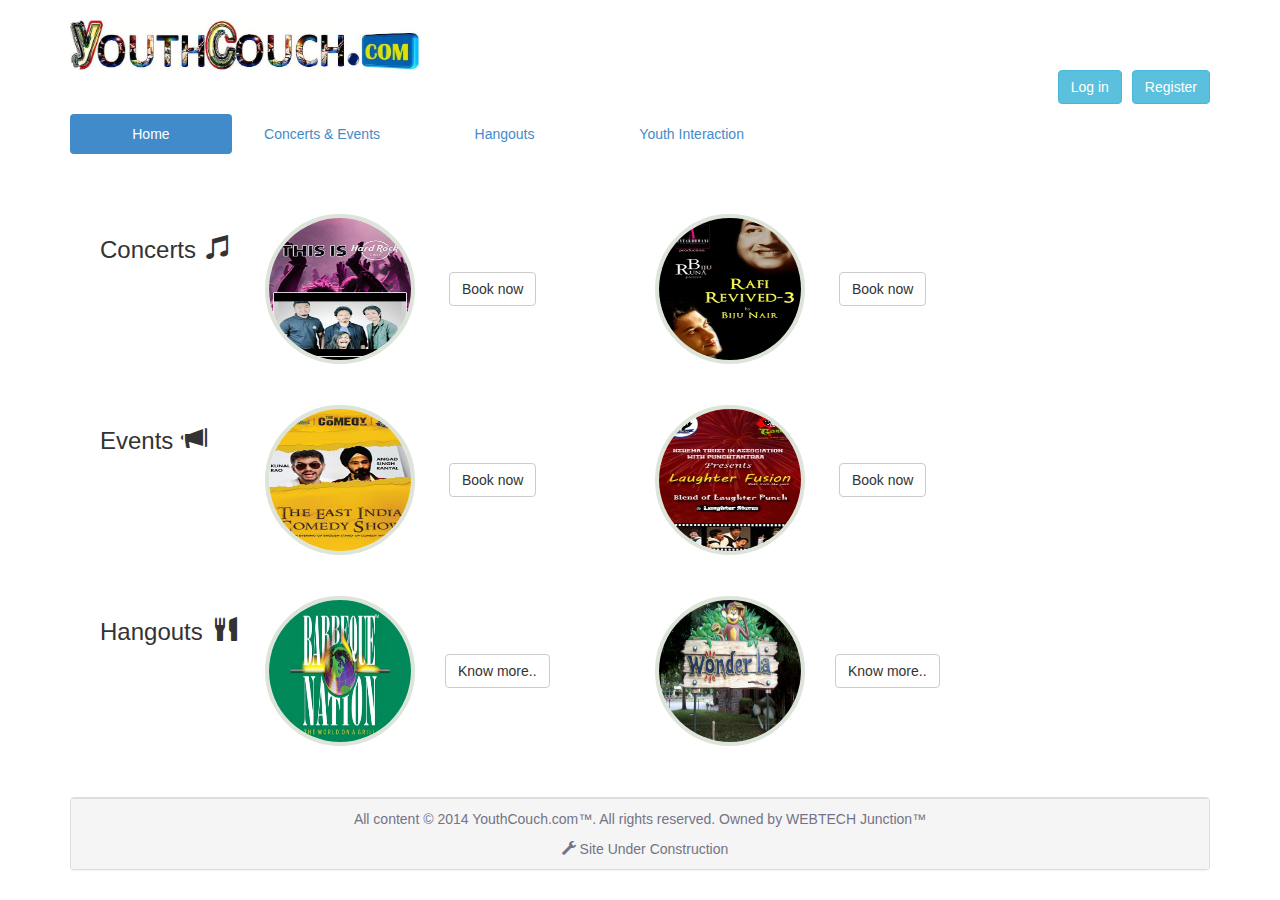
<file: index.html>
<!DOCTYPE html>
<html lang="en">
  <head>
    <meta charset="utf-8">
    <meta http-equiv="X-UA-Compatible" content="IE=edge">
    <meta name="viewport" content="width=device-width, initial-scale=1">
    <title>YouthCouch | Home</title>
<link rel="shortcut icon" href="images/favicon.ico" type="image/x-icon">
    <link href="css/userdefined.css" rel="stylesheet">
    <!-- Bootstrap -->
    <link href="css/bootstrap.min.css" rel="stylesheet">

    <!-- HTML5 Shim and Respond.js IE8 support of HTML5 elements and media queries -->
    <!-- WARNING: Respond.js doesn't work if you view the page via file:// -->
    <!--[if lt IE 9]>
      <script src="https://oss.maxcdn.com/libs/html5shiv/3.7.0/html5shiv.js"></script>
      <script src="https://oss.maxcdn.com/libs/respond.js/1.4.2/respond.min.js"></script>
    <![endif]-->
  </head>
  <body>
    <div class="container">
    <h1><a href="index.html">
    <img src="images/logo.jpg" class="img-responsive" alt="YouthCouch" style="width: 350px; height: 50px;"></a>
  <a href="register.html"><button type="button" class="btn btn-info" style="float:right">Register</button></a><a href="login.html"> <button type="button" class="btn btn-info" style="float:right; margin-right:10px;">Log in</button></h1></a>
   </div>




<div class="container" style="margin-top:  10px;">
<ul class="nav nav-pills nav-justified">
  <li class="active" ><a href="index.html">Home</a></li>
  <li ><a href="events.html">Concerts &amp; Events</a></li>
   <li><a href="hangouts.html">Hangouts</a></li>
   <li><a href="youth.html">Youth Interaction</a></li> 
   <li></li> 
   <li></li>
   <li></li>
   <li></li>
</ul>



</div>

 
        
                  
            
   
       


<div class="container" style="margin-top:20px; margin-left: 100px;">

<div class="row" style="margin-top:40px;">
 <h3 style="float :left; width: 150px;">Concerts<span class="glyphicon glyphicon-music" style="margin-left: 10px;"></span></h3>
  <div class="col-md-4">

   <a href="#concert_1" id="concert_1_pop"><img src="images/concert-top-1.jpg" alt="24x24" class="img-circle" style="width: 150px; height: 150px; border: 4px solid rgba(221, 228, 217, 1);"></a>
  <button type="button" class="btn btn-default" style="margin-left: 30px;">
  Book now
  </button>
  </div>

  <div class="col-md-4">
  <a href="#concert_2" id="concert_2_pop"> <img src="images/concert-top-2.jpg" alt="24x24" class="img-circle" style="width: 150px; height: 150px; border: 4px solid rgba(221, 228, 217, 1);"></a>
  <button type="button" class="btn btn-default" style="margin-left: 30px;">Book now</button>
  </div>

  <div class="col-md-4">
  
  </div>
</div>


<div class="row" style="margin-top:40px;">
 <h3 style="float :left; width: 150px; ">Events<span class="glyphicon glyphicon-bullhorn" style="margin-left: 10px;"></span></h3>
  <div class="col-md-4"> <a href="#concert_1" id="concert_1_pop">
<img src="images/event-top-1.jpg" alt="24x24" class="img-circle" style="width: 150px; height: 150px; border: 4px solid rgba(221, 228, 217, 1);"></a>
<button type="button" class="btn btn-default" style="margin-left: 30px;">Book now</button>
  </div>
  <div class="col-md-4"> <a href="#concert_2" id="concert_2_pop">
<img src="images/event-top-2.jpg" alt="24x24" class="img-circle" style="width: 150px; height: 150px; border: 4px solid rgba(221, 228, 217, 1);"></a>
<button type="button" class="btn btn-default" style="margin-left: 30px;">Book now</button>
  </div>
  <div class="col-md-4">
 
  </div>  
</div>

<!--
<div class="row" style="margin-top:40px;">
 <h3 style="float :left; width: 150px;">Shop<span class="glyphicon glyphicon-shopping-cart" style="margin-left: 10px;"></span>
</h3>

  <div class="col-md-4">
    <img src="images/shop-top-1.jpg" alt="24x24" class="img-circle" style="width: 150px; height: 150px; border: 4px solid rgba(221, 228, 217, 1);"><button type="button" class="btn btn-default" style="margin-left: 30px;">Buy now</button>
   </div>
  <div class="col-md-4">
    <img src="images/shop-top-2.jpg" alt="24x24" class="img-circle" style="width: 150px; height: 150px; border: 4px solid rgba(221, 228, 217, 1);"><button type="button" class="btn btn-default" style="margin-left: 30px;">Buy now</button>
  </div>
  <div class="col-md-4">
    
  </div>
</div>

-->

<div class="row" style="margin-top:40px;">
 <h3 style="float :left; width: 150px;">Hangouts<span class="glyphicon glyphicon-cutlery" style="margin-left: 10px;"></span>
</h3>

  <div class="col-md-4">
    <img src="images/hangout-top-1.jpg" alt="24x24" class="img-circle" style="width: 150px; height: 150px; border: 4px solid rgba(221, 228, 217, 1);"><button type="button" class="btn btn-default" style="margin-left: 30px;">Know more..</button>
   </div>
  <div class="col-md-4">
    <img src="images/hangout-top-2.jpg" alt="24x24" class="img-circle" style="width: 150px; height: 150px; border: 4px solid rgba(221, 228, 217, 1);"><button type="button" class="btn btn-default" style="margin-left: 30px;">Know more..</button>
  </div>
  <div class="col-md-4">
    
  </div>
</div>



</div>




<div class="container" style="margin-top: 50px;">

<div class="panel panel-default">

  <div class="panel-footer" style="color: rgba(115, 115, 135, 1);"><center><!--<span class="glyphicon glyphicon-copyright-mark"></span> YouthCouch Pvt. Ltd. <span class=" glyphicon glyphicon-chevron-left"></span><span class=" glyphicon glyphicon-chevron-right"></span> <span class=" glyphicon glyphicon-heart"></span> by <a href="http://jeevanmr.com" target="_blank" style="text-decoration: none">Jeevan </a>  --><p>All content © 2014 YouthCouch.com™. All rights reserved. Owned by WEBTECH Junction™</p> <span class=" glyphicon glyphicon-wrench" style="margin-left: 10px; "></span> Site Under Construction
</center></div>
</div>


</div>










 <!-- popup form #1 -->
        <a href="#x" class="overlay" id="login_form"></a>
        <div class="popup">
            <h2>Welcome Guest!</h2>
            <p>Please enter your login and password here</p>
            <div>
                <label for="login">Login</label>
                <input type="text" id="login" value="" />
            </div>
            <div>
                <label for="password">Password</label>
                <input type="password" id="password" value="" />
            </div>
            <input type="button" value="Log In" />

            <a class="close" href="#close"></a>
        </div>

        <!-- popup form #2 -->
        <a href="#x" class="overlay" id="join_form"></a>
        <div class="popup">
            <h2>Sign Up</h2>
            <p>Please enter your details here</p>
            <div>
                <label for="email">Login (Email)</label>
                <input type="text" id="email" value="" />
            </div>
            <div>
                <label for="pass">Password</label>
                <input type="password" id="pass" value="" />
            </div>
            <div>
                <label for="firstname">First name</label>
                <input type="text" id="firstname" value="" />
            </div>
            <div>
                <label for="lastname">Last name</label>
                <input type="text" id="lastname" value="" />
            </div>
            <input type="button" value="Sign Up" />   or   <a href="#login_form" id="login_pop">Log In</a>

            <a class="close" href="#close"></a>
        </div>



 <!-- popup form #1 -->
        <a href="#x" class="overlay" id="concert_1"></a>
        <div class="popup">
        <img src="images/concert-top-1.jpg" style="float: left; margin-right: 10px; border: 5px solid black; ">
            <p>
        <h3>Seed of changes – Live Music</h3><br>

<b>Day&amp;Date</b>: Thursday, 10 July 2014<br>

<b>Time </b>: 08:00 PM onwards<br>

<b>Venue </b>: Hard Rock Cafe, 40 St Marks Road, Bangalore - 560001<br>

<b>Language </b>: English<br>

<b>Genre</b> :International Music, Rock<br><br>

An idea doesn't die... it grows when it meets ripe minds helping them grow, or it just stays waiting to be 

found. 'Seed of Changes' represents an idea which finds expression through their music.The band started 

somewhere in 2009 with founding member Arnav Borg. The line-up was complete when writer Prabigya 

joined the band in 2011.The idea was to create music that relates to the daily life of common man and the 

struggles he has to face. The music revolves around rock but incorporates elements from various other 

styles, blended and bested to define the band.<br><br>

<b>Band Members</b>:

Arnav Borg,

Chiranjib Debberma,

Prabigya Bharati,

Kelvin Malakar.</p>
            <a class="close" href="#close"></a>
        </div>




 <a href="#x" class="overlay" id="concert_2"></a>
        <div class="popup">
        <img src="images/concert-top-2.jpg" style="float: left; margin-right: 10px; border: 5px solid black; ">
            <p>
        <h3>Rafi Revived-3 by Biju Nair</h3><br>

<b>Day &amp; Date</b>: Saturday, 12 July 2014<br>

 <b>Time </b>: 06:15 PM onwards.<br>

<b>Venue </b>: Chowdiah Memorial Hall, 16th Cross, G.D. Park Extension,2nd Main Road,Malleswaram,Bangalore-560003.<br>

<b>Language </b>: Hindi<br>

<b>Genre</b>: Bollywood, Retro<br>

<b>Duration</b>: 3 hours<br>

<b>Director</b>: Biju Nair, Runa Sikdar<br><br>

Antardhwani is back with the mega musical event RAFI REVIVED - 3!

A signature tribute to the legendary singer Mohammed Rafi Saab.

This is a very special tribute to the legend by Biju Nair & team!

A team of the most talented singers of Bangalore will perform the most popular and rare songs of this 

legend of Hindi cinema! This designer musical event will showcase a totally different show!

There will also be a unique set design dedicated to the Master of Melody. This team of reputed 

singers has Sony TV Indian Idol finalist Biju Nair, Voice of Bangalore winner Aishwarya Kasinathan, 

the melodious Shruthi Bhide, singers Raghupati Jha, Rahul Sindagi, Ankita Kundu and our guest 

singers Kishore Kumar & Jaideep Varier! The show will be hosted by our popular MC Sanjay Singh.</p>
            <a class="close" href="#close"></a>
        </div>









    <!-- jQuery (necessary for Bootstrap's JavaScript plugins) -->
    <script src="https://ajax.googleapis.com/ajax/libs/jquery/1.11.0/jquery.min.js"></script>
    <!-- Include all compiled plugins (below), or include individual files as needed -->
    <script src="js/bootstrap.min.js"></script>
  </body>
</html>
</file>
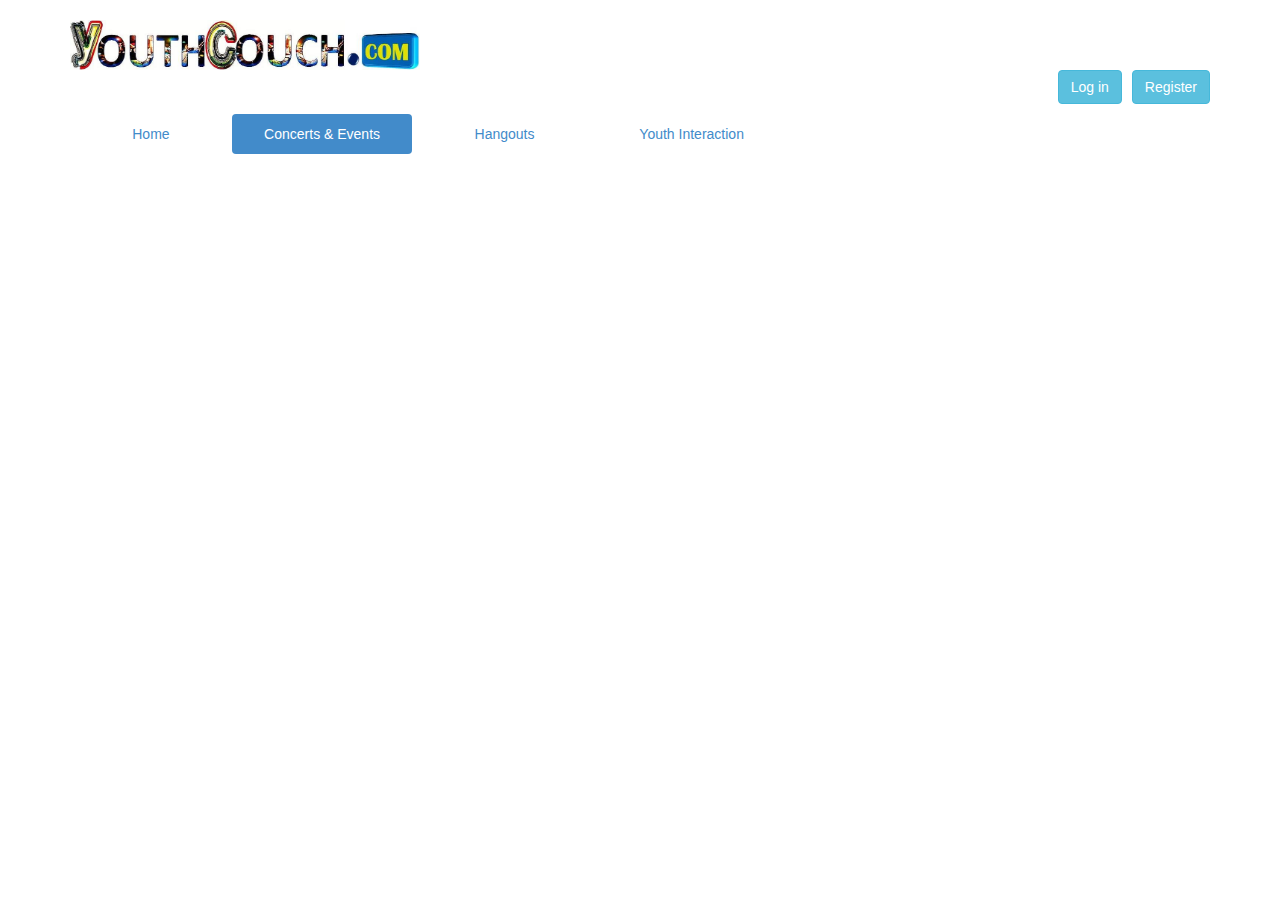
<file: events.html>
<!DOCTYPE html>
<html lang="en">
  <head>
    <meta charset="utf-8">
    <meta http-equiv="X-UA-Compatible" content="IE=edge">
    <meta name="viewport" content="width=device-width, initial-scale=1">
    <link rel="shortcut icon" href="images/favicon.ico" />
    <title>YouthCouch | Concerts &amp; Events</title>

    <!-- Bootstrap -->
    <link href="css/bootstrap.min.css" rel="stylesheet">

    <!-- HTML5 Shim and Respond.js IE8 support of HTML5 elements and media queries -->
    <!-- WARNING: Respond.js doesn't work if you view the page via file:// -->
    <!--[if lt IE 9]>
      <script src="https://oss.maxcdn.com/libs/html5shiv/3.7.0/html5shiv.js"></script>
      <script src="https://oss.maxcdn.com/libs/respond.js/1.4.2/respond.min.js"></script>
    <![endif]-->
  </head>
  <body>
    <div class="container">
    <h1><a href="index.html">
    <img src="images/logo.jpg" class="img-responsive" alt="Responsive image" style="width: 350px; height: 50px;"></a>
  <a href="register.html"><button type="button" class="btn btn-info" style="float:right">Register</button></a><a href="login.html"> <button type="button" class="btn btn-info" style="float:right; margin-right:10px;">Log in</button></h1></a>
   </div>


<div class="container" style="margin-top:  10px;">
<ul class="nav nav-pills nav-justified">
  <li ><a href="index.html">Home</a></li>
  <li class="active"><a href="events.html">Concerts &amp; Events</a></li>
   <li><a href="hangouts.html">Hangouts</a></li>
   <li><a href="youth.html">Youth Interaction</a></li> 
   <li></li> 
   <li></li>
   <li></li>
   <li></li>
</ul>


</div>



    <!-- jQuery (necessary for Bootstrap's JavaScript plugins) -->
    <script src="https://ajax.googleapis.com/ajax/libs/jquery/1.11.0/jquery.min.js"></script>
    <!-- Include all compiled plugins (below), or include individual files as needed -->
    <script src="js/bootstrap.min.js"></script>
  </body>
</html>
</file>
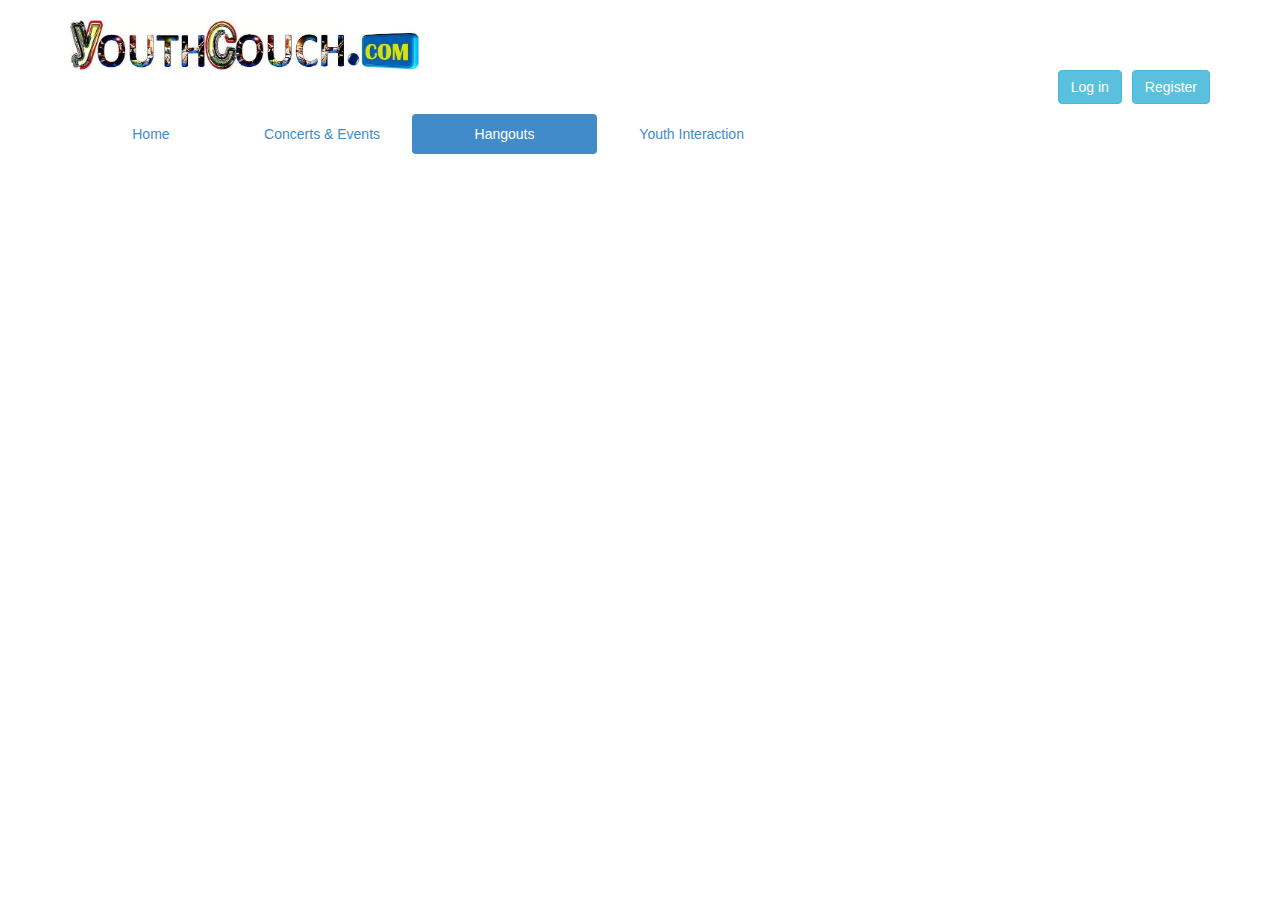
<file: hangouts.html>
<!DOCTYPE html>
<html lang="en">
  <head>
    <meta charset="utf-8">
    <meta http-equiv="X-UA-Compatible" content="IE=edge">
    <meta name="viewport" content="width=device-width, initial-scale=1">
    <title>YouthCouch | Hangouts</title>
<link rel="shortcut icon" href="images/favicon.ico" />
    <!-- Bootstrap -->
    <link href="css/bootstrap.min.css" rel="stylesheet">

    <!-- HTML5 Shim and Respond.js IE8 support of HTML5 elements and media queries -->
    <!-- WARNING: Respond.js doesn't work if you view the page via file:// -->
    <!--[if lt IE 9]>
      <script src="https://oss.maxcdn.com/libs/html5shiv/3.7.0/html5shiv.js"></script>
      <script src="https://oss.maxcdn.com/libs/respond.js/1.4.2/respond.min.js"></script>
    <![endif]-->

    
  </head>
  <body>
    <div class="container">
    <h1><a href="index.html">
    <img src="images/logo.jpg" class="img-responsive" alt="Responsive image" style="width: 350px; height: 50px;"></a>
  <a href="register.html"><button type="button" class="btn btn-info" style="float:right">Register</button></a><a href="login.html"> <button type="button" class="btn btn-info" style="float:right; margin-right:10px;">Log in</button></h1></a>
   </div>




<div class="container" style="margin-top:  10px;">
<ul class="nav nav-pills nav-justified">
  <li ><a href="index.html">Home</a></li>
  <li ><a href="events.html">Concerts &amp; Events</a></li>
   <li class="active"><a href="hangouts.html">Hangouts</a></li>
   <li><a href="youth.html">Youth Interaction</a></li> 
   <li></li> 
   <li></li>
   <li></li>
   <li></li>
</ul>

</div>



    <!-- jQuery (necessary for Bootstrap's JavaScript plugins) -->
    <script src="https://ajax.googleapis.com/ajax/libs/jquery/1.11.0/jquery.min.js"></script>
    <!-- Include all compiled plugins (below), or include individual files as needed -->
    <script src="js/bootstrap.min.js"></script>
  </body>
</html>
</file>
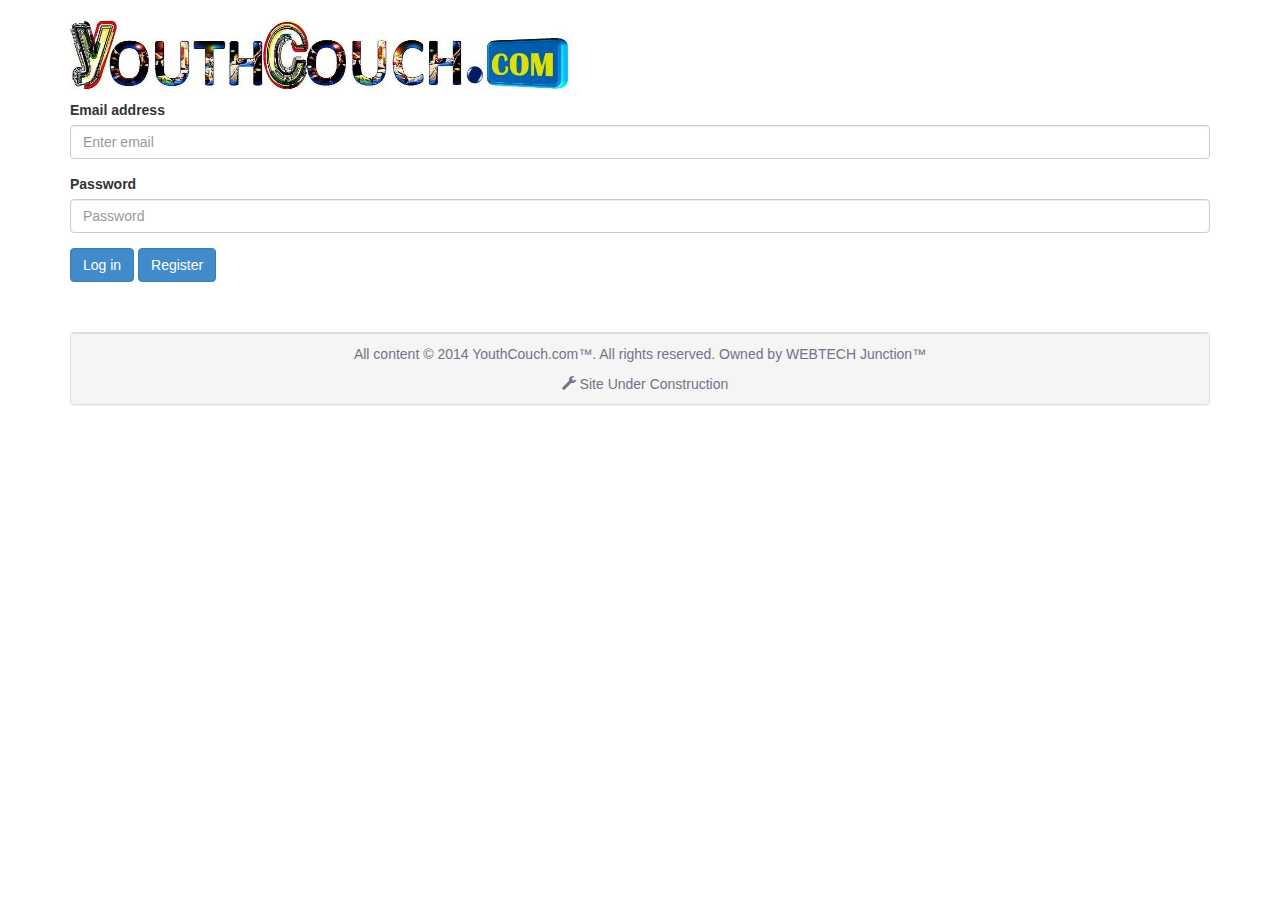
<file: login.html>
<!DOCTYPE html>
<html lang="en">
  <head>
    <meta charset="utf-8">
    <meta http-equiv="X-UA-Compatible" content="IE=edge">
    <meta name="viewport" content="width=device-width, initial-scale=1">
    <title>YouthCouch | Login</title>
    <link rel="shortcut icon" href="images/favicon.ico" />
    <!-- Bootstrap -->
    <link href="css/bootstrap.min.css" rel="stylesheet">

    <!-- HTML5 Shim and Respond.js IE8 support of HTML5 elements and media queries -->
    <!-- WARNING: Respond.js doesn't work if you view the page via file:// -->
    <!--[if lt IE 9]>
      <script src="https://oss.maxcdn.com/libs/html5shiv/3.7.0/html5shiv.js"></script>
      <script src="https://oss.maxcdn.com/libs/respond.js/1.4.2/respond.min.js"></script>
    <![endif]-->
  </head>
  <body>
    <div class="container">
    <h1><a href="index.html">
    <img src="images/logo.jpg" class="img-responsive" alt="Responsive image" style="width: 500px; height: 70px;">
 </a></h1>
   </div>





<div class="container">
<form role="form">
  <div class="form-group">
    <label for="exampleInputEmail1">Email address</label>
    <input type="email" class="form-control" id="exampleInputEmail1" placeholder="Enter email">
  </div>
  <div class="form-group">
    <label for="exampleInputPassword1">Password</label>
    <input type="password" class="form-control" id="exampleInputPassword1" placeholder="Password">
  </div>
  
  
  <button type="submit" class="btn btn-primary">Log in</button>
   <a href="register.html"><button type="button" class="btn btn-primary">Register</button></a>
</form>


</div>



<div class="container" style="margin-top: 50px;">

<div class="panel panel-default">

  <div class="panel-footer" style="color: rgba(115, 115, 135, 1);"><center><!--<span class="glyphicon glyphicon-copyright-mark"></span> YouthCouch Pvt. Ltd. <span class=" glyphicon glyphicon-chevron-left"></span><span class=" glyphicon glyphicon-chevron-right"></span> <span class=" glyphicon glyphicon-heart"></span> by <a href="http://jeevanmr.com" target="_blank" style="text-decoration: none">Jeevan </a>  --><p>All content © 2014 YouthCouch.com™. All rights reserved. Owned by WEBTECH Junction™</p> <span class=" glyphicon glyphicon-wrench" style="margin-left: 10px; "></span> Site Under Construction
</center></div>
</div>


</div>




    <!-- jQuery (necessary for Bootstrap's JavaScript plugins) -->
    <script src="https://ajax.googleapis.com/ajax/libs/jquery/1.11.0/jquery.min.js"></script>
    <!-- Include all compiled plugins (below), or include individual files as needed -->
    <script src="js/bootstrap.min.js"></script>
  </body>
</html>
</file>
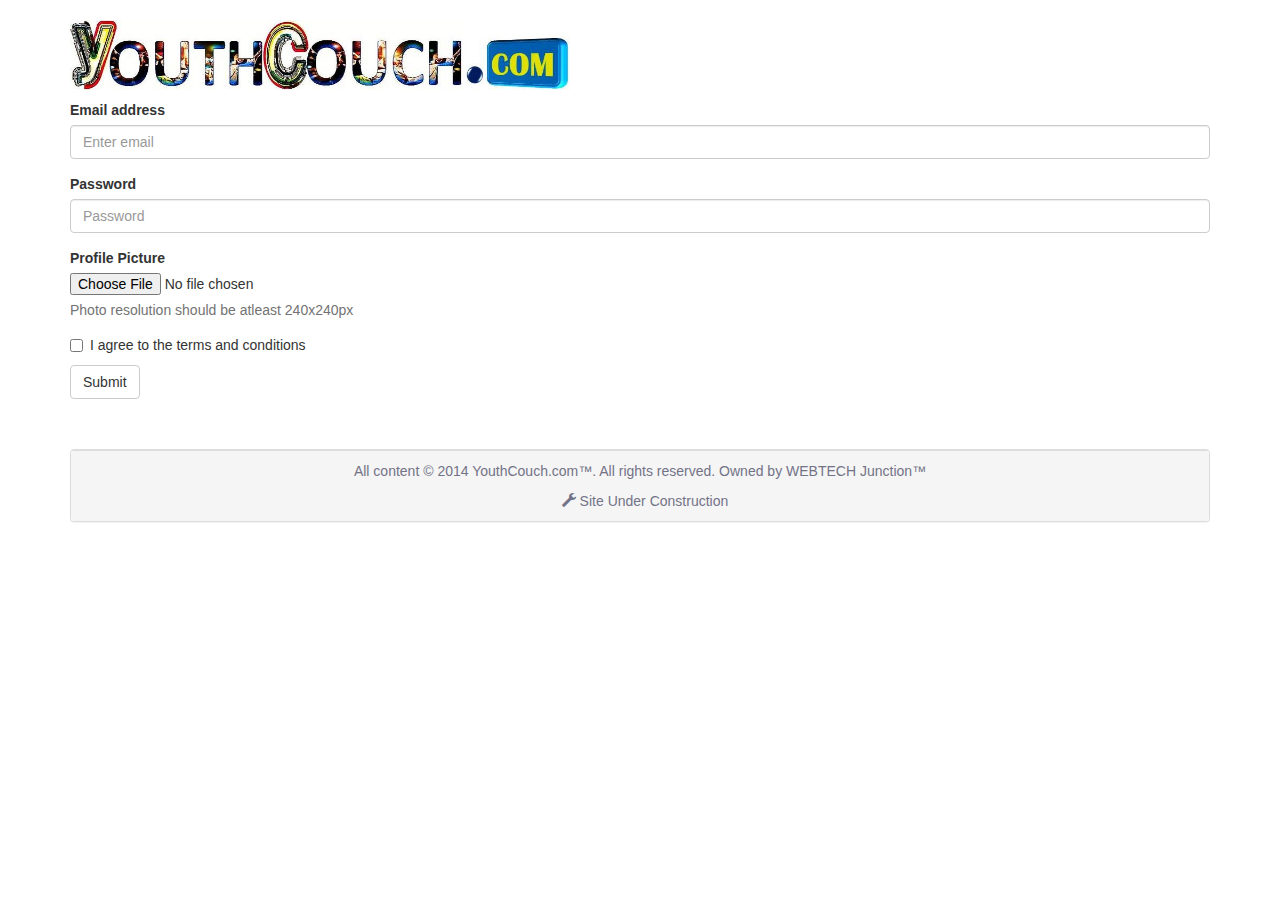
<file: register.html>
<!DOCTYPE html>
<html lang="en">
  <head>
    <meta charset="utf-8">
    <meta http-equiv="X-UA-Compatible" content="IE=edge">
    <meta name="viewport" content="width=device-width, initial-scale=1">
    <title>YouthCouch | Singup</title>
    <link rel="shortcut icon" href="images/favicon.ico" />
    <!-- Bootstrap -->
    <link href="css/bootstrap.min.css" rel="stylesheet">

    <!-- HTML5 Shim and Respond.js IE8 support of HTML5 elements and media queries -->
    <!-- WARNING: Respond.js doesn't work if you view the page via file:// -->
    <!--[if lt IE 9]>
      <script src="https://oss.maxcdn.com/libs/html5shiv/3.7.0/html5shiv.js"></script>
      <script src="https://oss.maxcdn.com/libs/respond.js/1.4.2/respond.min.js"></script>
    <![endif]-->
  </head>
  <body>
    <div class="container">
    <h1>
    <a href="index.html"><img src="images/logo.jpg" class="img-responsive" alt="Responsive image" style="width: 500px; height: 70px;">
    </a></h1>
   </div>




<div class="container">
<form role="form">
  <div class="form-group">
    <label for="exampleInputEmail1">Email address</label>
    <input type="email" class="form-control" id="exampleInputEmail1" placeholder="Enter email">
  </div>
  <div class="form-group">
    <label for="exampleInputPassword1">Password</label>
    <input type="password" class="form-control" id="exampleInputPassword1" placeholder="Password">
  </div>
  <div class="form-group">
    <label for="exampleInputFile">Profile Picture</label>
    <input type="file" id="exampleInputFile">
    <p class="help-block">Photo resolution should be atleast 240x240px</p>
  </div>
  <div class="checkbox">
    <label>
      <input type="checkbox"> I agree to the terms and conditions
    </label>
  </div>
  <button type="submit" class="btn btn-default">Submit</button>
</form>


</div>



<div class="container" style="margin-top: 50px;">

<div class="panel panel-default">

  <div class="panel-footer" style="color: rgba(115, 115, 135, 1);"><center><!--<span class="glyphicon glyphicon-copyright-mark"></span> YouthCouch Pvt. Ltd. <span class=" glyphicon glyphicon-chevron-left"></span><span class=" glyphicon glyphicon-chevron-right"></span> <span class=" glyphicon glyphicon-heart"></span> by <a href="http://jeevanmr.com" target="_blank" style="text-decoration: none">Jeevan </a>  --><p>All content © 2014 YouthCouch.com™. All rights reserved. Owned by WEBTECH Junction™</p> <span class=" glyphicon glyphicon-wrench" style="margin-left: 10px; "></span> Site Under Construction
</center></div>
</div>


</div>




    <!-- jQuery (necessary for Bootstrap's JavaScript plugins) -->
    <script src="https://ajax.googleapis.com/ajax/libs/jquery/1.11.0/jquery.min.js"></script>
    <!-- Include all compiled plugins (below), or include individual files as needed -->
    <script src="js/bootstrap.min.js"></script>
  </body>
</html>
</file>
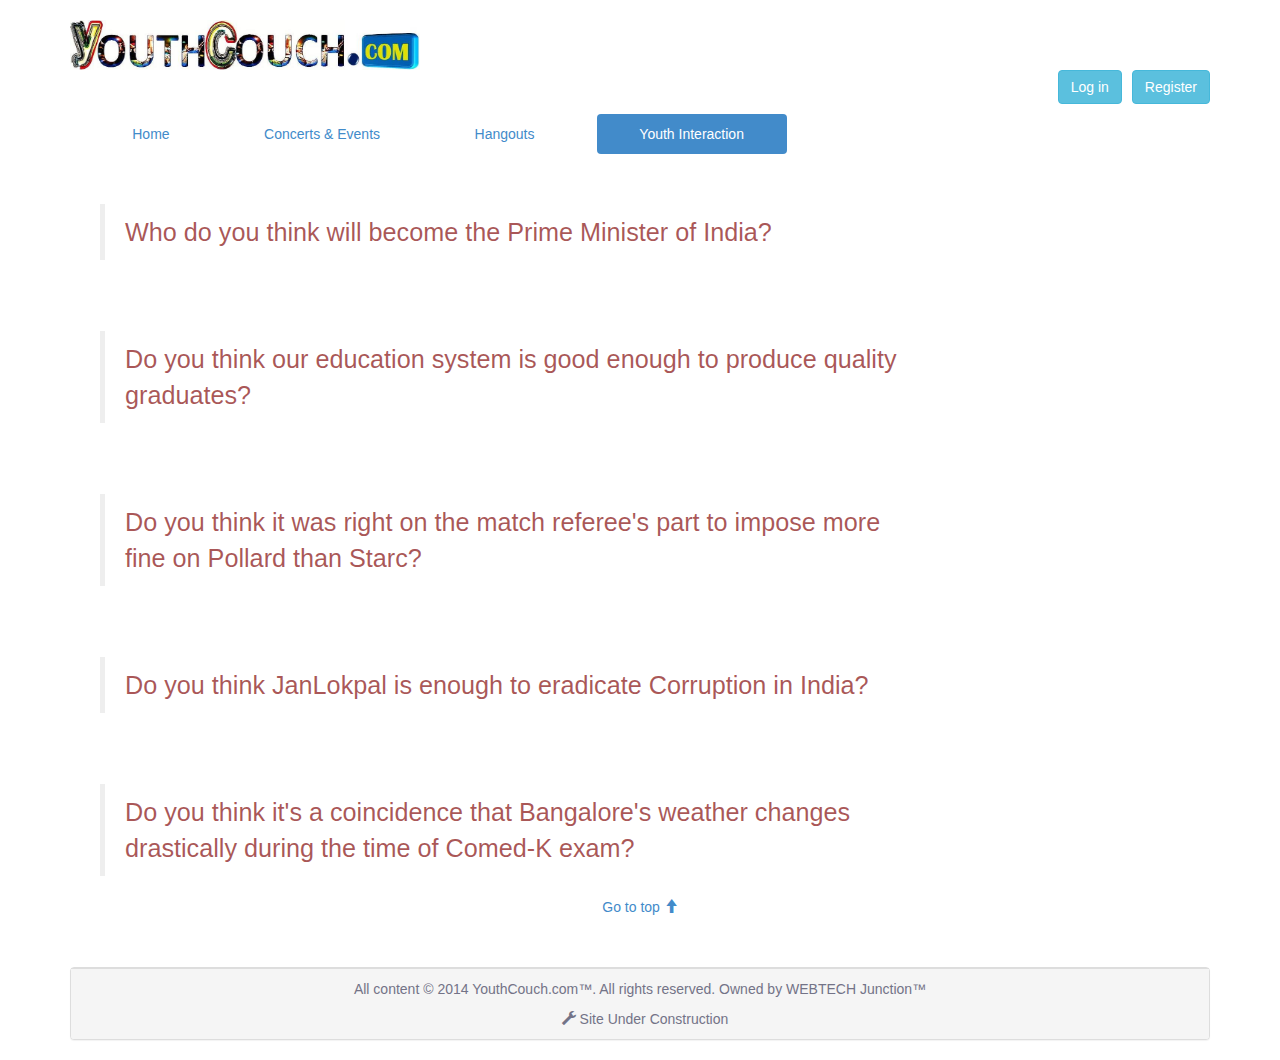
<file: youth.html>
<!DOCTYPE html>
<html lang="en">
  <head>
    <meta charset="utf-8">
    <meta http-equiv="X-UA-Compatible" content="IE=edge">
    <meta name="viewport" content="width=device-width, initial-scale=1">
    <title>YouthCouch | Youth Interaction</title>
    <link rel="shortcut icon" href="images/favicon.ico" />
    <!-- Bootstrap -->
    <link href="css/bootstrap.min.css" rel="stylesheet">

    <!-- HTML5 Shim and Respond.js IE8 support of HTML5 elements and media queries -->
    <!-- WARNING: Respond.js doesn't work if you view the page via file:// -->
    <!--[if lt IE 9]>
      <script src="https://oss.maxcdn.com/libs/html5shiv/3.7.0/html5shiv.js"></script>
      <script src="https://oss.maxcdn.com/libs/respond.js/1.4.2/respond.min.js"></script>
    <![endif]-->
     <meta property="fb:app_id" content="833349576678504"/>
    
  </head>
  <body>

<div id="fb-root"></div>
<script>(function(d, s, id) {
  var js, fjs = d.getElementsByTagName(s)[0];
  if (d.getElementById(id)) return;
  js = d.createElement(s); js.id = id;
  js.src = "//connect.facebook.net/en_US/sdk.js#xfbml=1&appId=712536952100475&version=v2.0";
  fjs.parentNode.insertBefore(js, fjs);
}(document, 'script', 'facebook-jssdk'));

</script>

    <div class="container">
    <h1><a href="index.html">
    <img src="images/logo.jpg" class="img-responsive" alt="Responsive image" style="width: 350px; height: 50px;"></a>
  <a href="register.html"><button type="button" class="btn btn-info" style="float:right">Register</button></a><a href="login.html"> <button type="button" class="btn btn-info" style="float:right; margin-right:10px;">Log in</button></h1></a>
   </div>




<div class="container" style="margin-top:  10px;">
<ul class="nav nav-pills nav-justified">
  <li ><a href="index.html">Home</a></li>
  <li ><a href="events.html">Concerts &amp; Events</a></li>
   <li ><a href="hangouts.html">Hangouts</a></li>
   <li class="active"><a href="youth.html">Youth Interaction</a></li> 
   <li></li> 
   <li></li>
   <li></li>
   <li></li>
</ul>

</div>




<div id="container" style="margin-left:100px; margin-top:50px; width: 65%;">

<div class="row" style="margin-top:40px;">
 <div class="col-md-12">
<blockquote style="font-size: 180%;">
<a href="#pmofindia" style="text-decoration: none; color: rgba(138, 22, 22, 0.73);">Who do you think will become the Prime Minister of India?
</blockquote></a></div>
<div class="fb-comments" data-href="http://youthcouch.com/youth.html#pmofindia" data-width="600" data-numposts="10" data-colorscheme="light" data-order-by="social" data-mobile="false" style="float: left; margin-left: 50px;"></div>
 <div class="col-md-4">
 </div>
</div>
</div>

<div id="container" style="margin-left:100px; margin-top: 50px; width: 65%; ">
<div class="row" style="margin-top:40px;">
 <div class="col-md-12">
<blockquote style="font-size: 180%;">
<a href="#edusystem" style="text-decoration: none; color: rgba(138, 22, 22, 0.73);">Do you think our education system is good enough to produce quality graduates?
</blockquote></a></div>
<div class="fb-comments" data-href="http://youthcouch.com/youth.html#edusystem" data-width="600" data-numposts="10" data-colorscheme="light" data-order-by="social" data-mobile="false" style="float: left; margin-left: 50px;"></div>
<div class="col-md-4">
 </div>
</div>
</div>

<div id="container" style="margin-left:100px; margin-top: 50px; width: 65%;  ">
<div class="row" style="margin-top:40px;">
 <div class="col-md-12">
<blockquote style="font-size: 180%;">
<a href="#pollardstarc" style="text-decoration: none; color: rgba(138, 22, 22, 0.73);">Do you think it was right on the match referee's part to impose more fine on Pollard than Starc?
</blockquote></a></div>
<div class="fb-comments" data-href="http://youthcouch.com/youth.html#pollardstarc" data-width="600" data-numposts="10" data-colorscheme="light" data-order-by="social" data-mobile="false" style="float: left; margin-left: 50px;"></div>
<div class="col-md-4">
 </div>
</div>
</div>


<div id="container" style="margin-left:100px; margin-top: 50px; width: 65%;   ">
<div class="row" style="margin-top:40px;">
 <div class="col-md-12">
<blockquote style="font-size: 180%;">
<a href="#lokpal" style="text-decoration: none; color: rgba(138, 22, 22, 0.73);">Do you think JanLokpal is enough to eradicate Corruption in India?
</blockquote></a></div>
<div class="fb-comments" data-href="http://youthcouch.com/youth.html#lokpal" data-width="600" data-numposts="10" data-colorscheme="light" data-order-by="social" data-mobile="false" style="float: left; margin-left: 50px;"></div>
<div class="col-md-4">
 </div>
</div>
</div>

<div id="container" style="margin-left:100px; margin-top: 50px; width: 65%; ">
<div class="row" style="margin-top:40px;">
 <div class="col-md-12">
<blockquote style="font-size: 180%;">
<a href="#bloreweather" style="text-decoration: none; color: rgba(138, 22, 22, 0.73);">Do you think it's a coincidence that Bangalore's weather changes drastically during the time of Comed-K exam?
</blockquote></a></div>
<div class="fb-comments" data-href="http://youthcouch.com/youth.html#bloreweather" data-width="600" data-numposts="10" data-colorscheme="light" data-order-by="social" data-mobile="false" style="float: left; margin-left: 50px;"></div>
<div class="col-md-4">
 </div>
</div>
</div>

<div id="container" >
<p class="text-center">
<a href="" style="text-decoration:none;">Go to top <span class="glyphicon glyphicon-arrow-up"></span>
</a><br>

</p>

</div>


<div class="container" style="margin-top: 50px;">

<div class="panel panel-default">

  <div class="panel-footer" style="color: rgba(115, 115, 135, 1);"><center><!--<span class="glyphicon glyphicon-copyright-mark"></span> YouthCouch Pvt. Ltd. <span class=" glyphicon glyphicon-chevron-left"></span><span class=" glyphicon glyphicon-chevron-right"></span> <span class=" glyphicon glyphicon-heart"></span> by <a href="http://jeevanmr.com" target="_blank" style="text-decoration: none">Jeevan </a>  --><p>All content © 2014 YouthCouch.com™. All rights reserved. Owned by WEBTECH Junction™</p> <span class=" glyphicon glyphicon-wrench" style="margin-left: 10px; "></span> Site Under Construction
</center></div>
</div>


</div>





    <!-- jQuery (necessary for Bootstrap's JavaScript plugins) -->
    <script src="https://ajax.googleapis.com/ajax/libs/jquery/1.11.0/jquery.min.js"></script>
    <!-- Include all compiled plugins (below), or include individual files as needed -->
    <script src="js/bootstrap.min.js"></script>
  </body>
</html>
</file>
<file: css/userdefined.css>
a#login_pop:hover, a#join_pop:hover, a#concert_1_pop:hover {
    border-color: #31b2c3; background:#31b2c3;
}
.overlay {
    background-color: rgba(0, 0, 0, 0.6);
    bottom: 0;
    cursor: default;
    left: 0;
    opacity: 0;
    position: fixed;
    right: 0;
    top: 0;
    visibility: hidden;
    z-index: 1;

    -webkit-transition: opacity .5s;
    -moz-transition: opacity .5s;
    -ms-transition: opacity .5s;
    -o-transition: opacity .5s;
    transition: opacity .5s;
}
.overlay:target {
    visibility: visible;
    opacity: 1;
}
.popup h2{color:#07839f; line-height:1.8em}
.popup {
    background-color: #fff;
    border: 3px solid #fff;
    display: inline-block;
    left: 50%; color:#666;
    opacity: 0;
    padding: 15px;
    position: fixed;
    text-align: justify;
    top: 40%;
    visibility: hidden;
    z-index: 10;

    -webkit-transform: translate(-50%, -50%);
    -moz-transform: translate(-50%, -50%);
    -ms-transform: translate(-50%, -50%);
    -o-transform: translate(-50%, -50%);
    transform: translate(-50%, -50%);

    -webkit-border-radius: 10px;
    -moz-border-radius: 10px;
    -ms-border-radius: 10px;
    -o-border-radius: 10px;
    border-radius: 10px;

    -webkit-box-shadow: 0 1px 1px 2px rgba(0, 0, 0, 0.4) inset;
    -moz-box-shadow: 0 1px 1px 2px rgba(0, 0, 0, 0.4) inset;
    -ms-box-shadow: 0 1px 1px 2px rgba(0, 0, 0, 0.4) inset;
    -o-box-shadow: 0 1px 1px 2px rgba(0, 0, 0, 0.4) inset;
    box-shadow: 0 1px 1px 2px rgba(0, 0, 0, 0.4) inset;

    -webkit-transition: opacity .5s, top .5s;
    -moz-transition: opacity .5s, top .5s;
    -ms-transition: opacity .5s, top .5s;
    -o-transition: opacity .5s, top .5s;
    transition: opacity .5s, top .5s;
}
.overlay:target+.popup {
    top: 50%;
    opacity: 1;
    visibility: visible;
}
.close {
    background-color: rgba(0, 0, 0, 0.8);
    height: 30px;
    line-height: 30px;
    position: absolute;
    right: 0;
    text-align: center;
    text-decoration: none;
    top: -15px;
    width: 30px;

    -webkit-border-radius: 15px;
    -moz-border-radius: 15px;
    -ms-border-radius: 15px;
    -o-border-radius: 15px;
    border-radius: 15px;
}
.close:before {
    color: rgba(255, 255, 255, 0.9);
    content: "X";
    font-size: 24px;
    text-shadow: 0 -1px rgba(0, 0, 0, 0.9);
}
.close:hover {
    background-color: rgba(64, 128, 128, 0.8);
}
.popup p, .popup div {
    margin-bottom: 10px;
}
.popup label {
    display: inline-block;
    text-align: left;
    width: 180px;
}
.popup input[type="text"], .popup input[type="password"] {
    margin: 0;
    padding: 4px; background:#d8f6fd;

    border: 1px solid #66c8de;
	-moz-box-shadow: 0 1px 1px #ddd inset, 0 1px 0 #fff;
	-webkit-box-shadow: 0 1px 1px #ddd inset, 0 1px 0 #fff;
	box-shadow: 0 1px 1px #ddd inset, 0 1px 0 #fff;
	-moz-border-radius: 3px;
	-webkit-border-radius: 3px;
	border-radius: 3px;
}
.popup input[type="text"]:hover, .popup input[type="password"]:hover {
    background: #fff
}
input[type=button]{
	cursor: pointer;
	font: bold 15px Arial, Helvetica;
	color: #fafafa;
	text-transform: uppercase;
	background-color: #0483a0;
	background-image: -webkit-gradient(linear, left top, left bottom, from(#31b2c3), to(#0483a0));
	background-image: -webkit-linear-gradient(top, #31b2c3, #0483a0);
	background-image: -moz-linear-gradient(top, #31b2c3, #0483a0);
	background-image: -ms-linear-gradient(top, #31b2c3, #0483a0);
	background-image: -o-linear-gradient(top, #31b2c3, #0483a0);
	background-image: linear-gradient(top, #31b2c3, #0483a0);
	-moz-border-radius: 3px;
	-webkit-border-radius: 3px;
	border-radius: 3px;
	padding:5px;
	text-shadow: 0 1px 0 rgba(0, 0 ,0, .3);
	-moz-box-shadow: 0 1px 0 rgba(255, 255, 255, 0.3) inset, 0 1px 0 #fff;
	-webkit-box-shadow: 0 1px 0 rgba(255, 255, 255, 0.3) inset, 0 1px 0 #fff;
	box-shadow: 0 1px 0 rgba(255, 255, 255, 0.3) inset, 0 1px 0 #fff;
}
</file>
